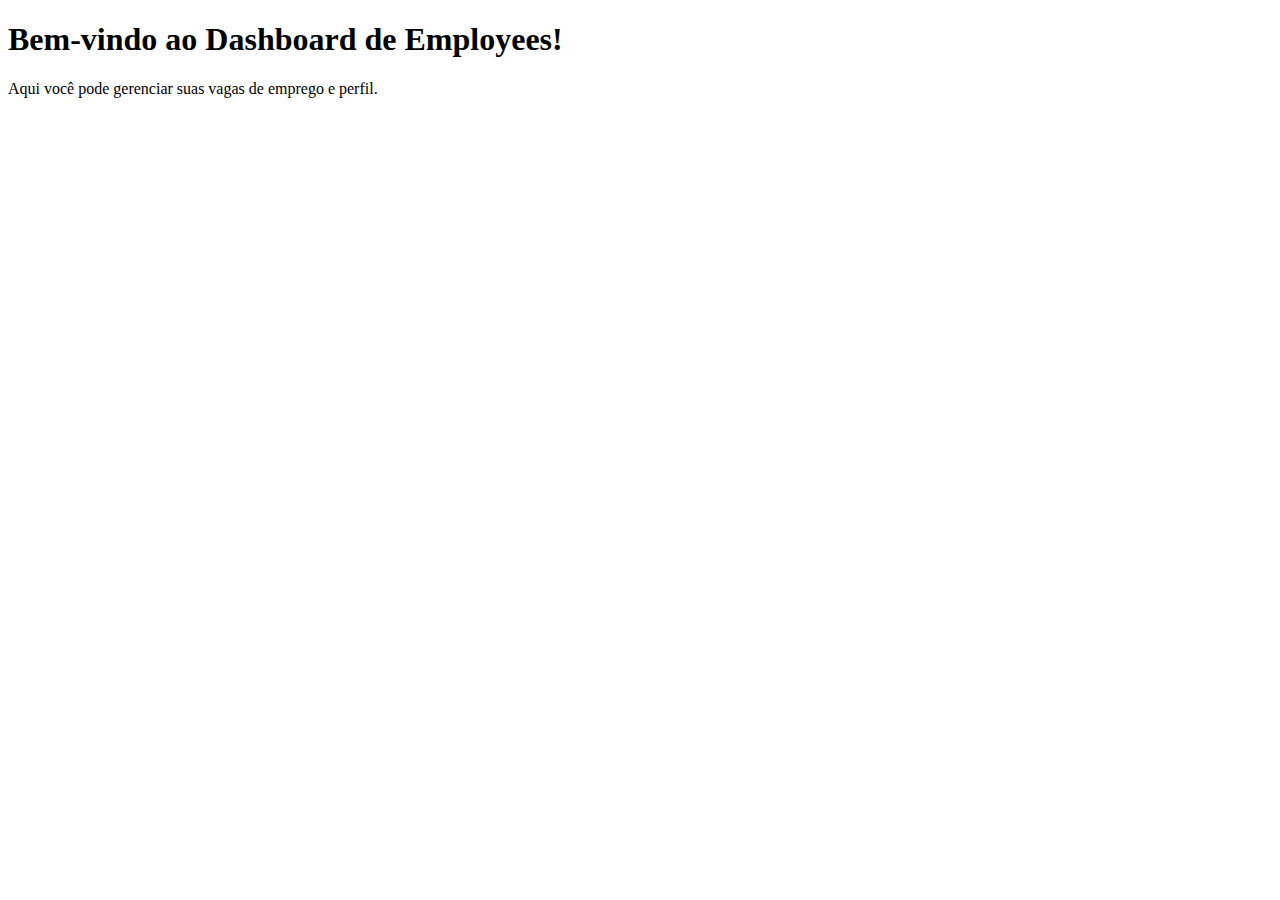
<file: src/main/resources/templates/dashboardemployee.html>
<!DOCTYPE html>
<html xmlns:th="http://www.thymeleaf.org">
<head>
    <title>Employee Dashboard</title>
</head>
<body>
<h1>Bem-vindo ao Dashboard de Employees!</h1>
<p>Aqui você pode gerenciar suas vagas de emprego e perfil.</p>
<!-- Adicione o conteúdo específico do employee aqui -->
</body>
</html>
</file>
